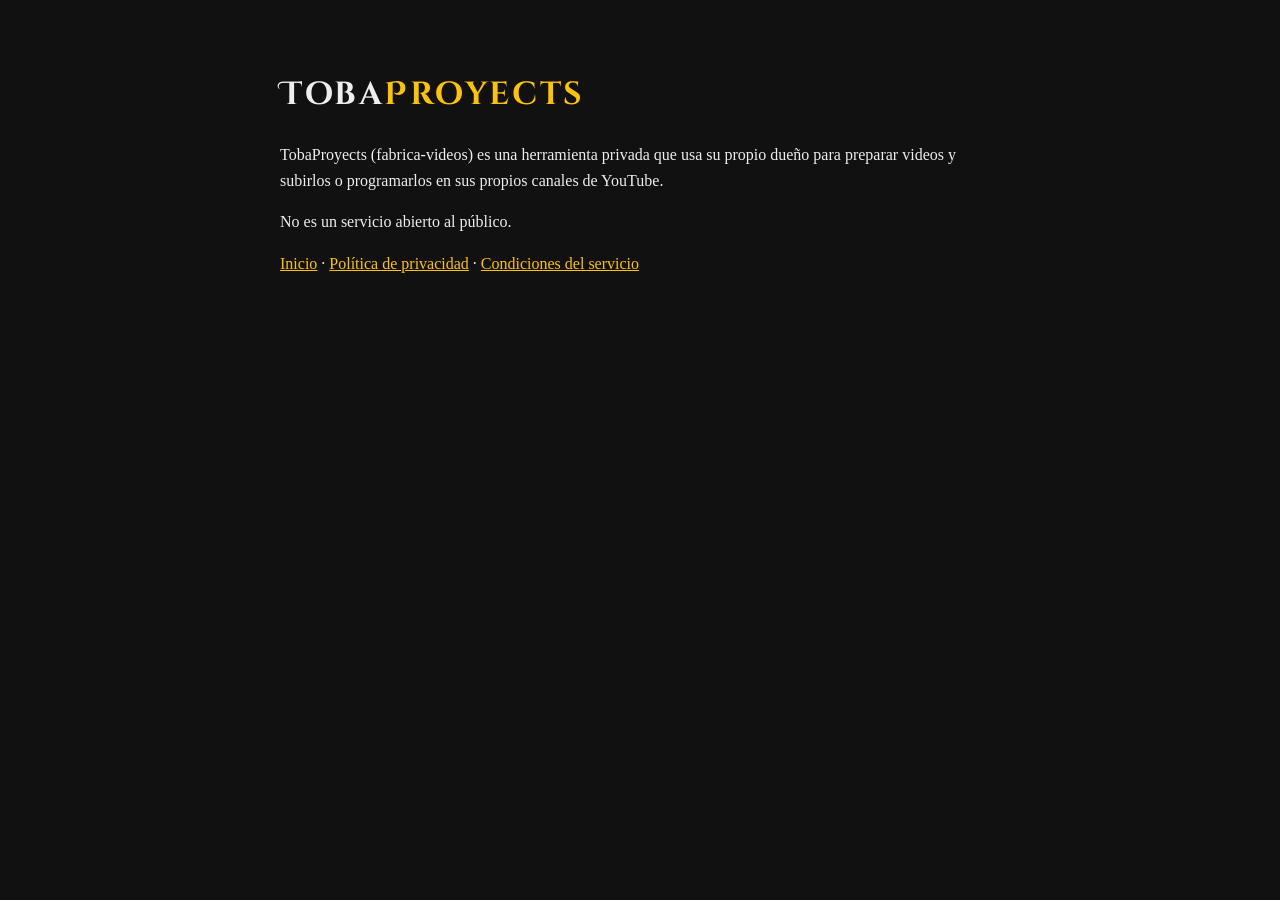
<file: index.html>
<!doctype html><html lang="es"><head><meta charset="utf-8"><meta name="viewport" content="width=device-width,initial-scale=1">
<title>Inicio · TobaProyects</title><link href="https://fonts.googleapis.com/css2?family=Cinzel+Decorative:wght@700&display=swap" rel="stylesheet"><link rel="stylesheet" href="estilo.css"></head>
<body><main><h1>Toba<b>Proyects</b></h1><p>TobaProyects (fabrica-videos) es una herramienta privada que usa su propio dueño para preparar videos y subirlos o programarlos en sus propios canales de YouTube.</p><p>No es un servicio abierto al público.</p>
<p><a href="index.html">Inicio</a> · <a href="privacidad.html">Política de privacidad</a> · <a href="terminos.html">Condiciones del servicio</a></p></main></body></html>
</file>
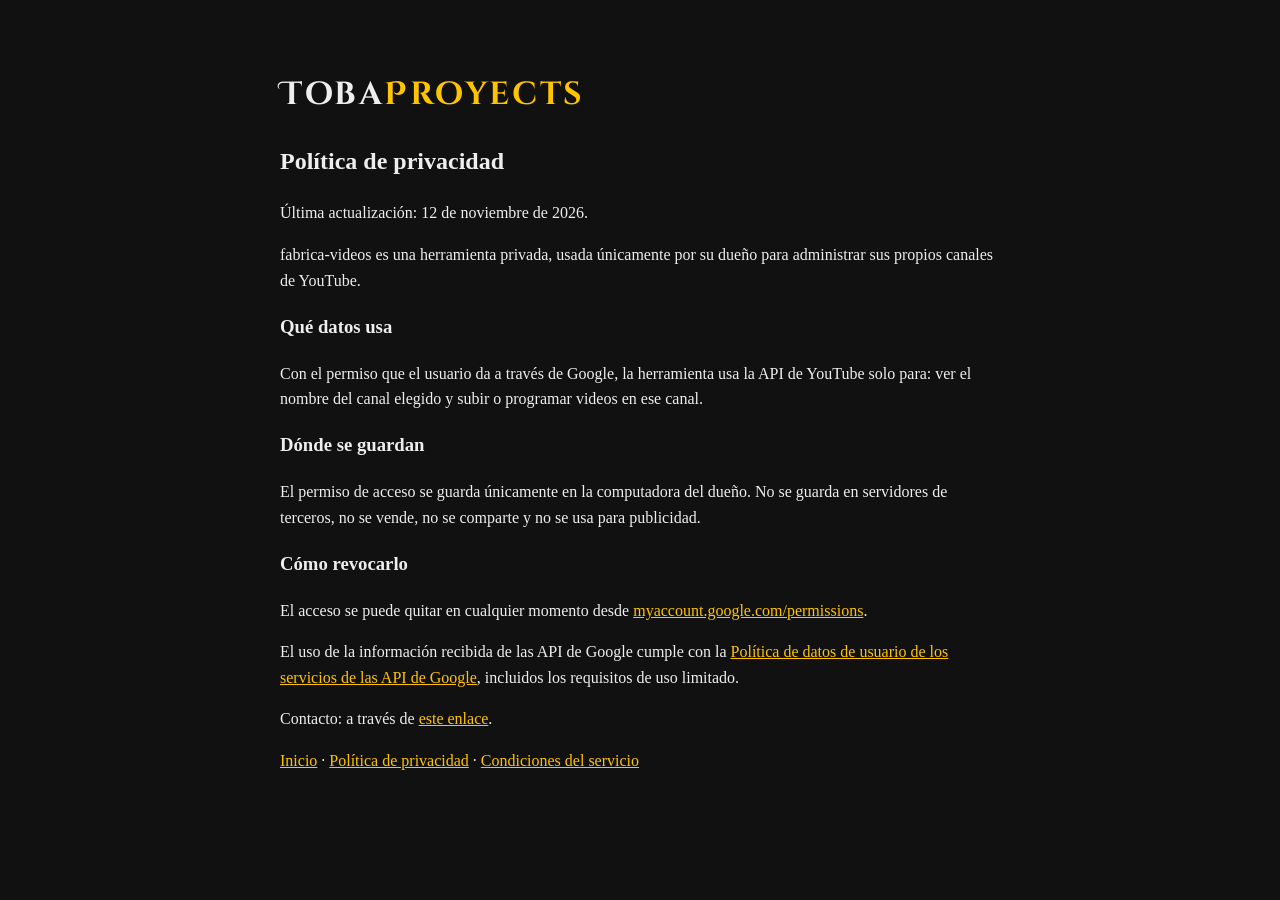
<file: privacidad.html>
<!doctype html><html lang="es"><head><meta charset="utf-8"><meta name="viewport" content="width=device-width,initial-scale=1">
<title>Política de privacidad · TobaProyects</title><link href="https://fonts.googleapis.com/css2?family=Cinzel+Decorative:wght@700&display=swap" rel="stylesheet"><link rel="stylesheet" href="estilo.css"></head>
<body><main><h1>Toba<b>Proyects</b></h1><h2>Política de privacidad</h2><p>Última actualización: 12 de noviembre de 2026.</p><p>fabrica-videos es una herramienta privada, usada únicamente por su dueño para administrar sus propios canales de YouTube.</p><h3>Qué datos usa</h3><p>Con el permiso que el usuario da a través de Google, la herramienta usa la API de YouTube solo para: ver el nombre del canal elegido y subir o programar videos en ese canal.</p><h3>Dónde se guardan</h3><p>El permiso de acceso se guarda únicamente en la computadora del dueño. No se guarda en servidores de terceros, no se vende, no se comparte y no se usa para publicidad.</p><h3>Cómo revocarlo</h3><p>El acceso se puede quitar en cualquier momento desde <a href='https://myaccount.google.com/permissions'>myaccount.google.com/permissions</a>.</p><p>El uso de la información recibida de las API de Google cumple con la <a href='https://developers.google.com/terms/api-services-user-data-policy'>Política de datos de usuario de los servicios de las API de Google</a>, incluidos los requisitos de uso limitado.</p><p>Contacto: a través de <a href="https://github.com/Tobiaszx123/tobaproyects/issues">este enlace</a>.</p>
<p><a href="index.html">Inicio</a> · <a href="privacidad.html">Política de privacidad</a> · <a href="terminos.html">Condiciones del servicio</a></p></main></body></html>
</file>
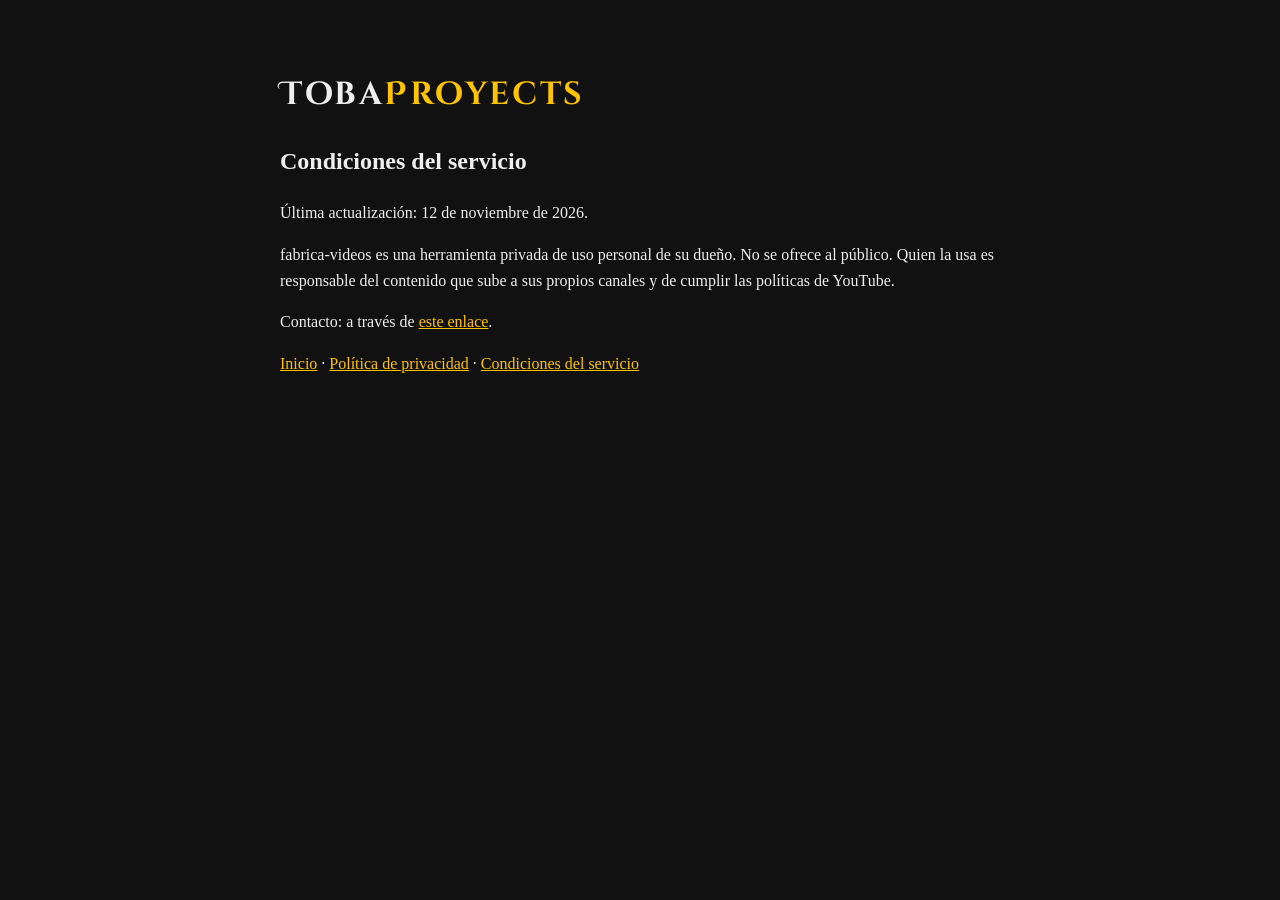
<file: terminos.html>
<!doctype html><html lang="es"><head><meta charset="utf-8"><meta name="viewport" content="width=device-width,initial-scale=1">
<title>Condiciones del servicio · TobaProyects</title><link href="https://fonts.googleapis.com/css2?family=Cinzel+Decorative:wght@700&display=swap" rel="stylesheet"><link rel="stylesheet" href="estilo.css"></head>
<body><main><h1>Toba<b>Proyects</b></h1><h2>Condiciones del servicio</h2><p>Última actualización: 12 de noviembre de 2026.</p><p>fabrica-videos es una herramienta privada de uso personal de su dueño. No se ofrece al público. Quien la usa es responsable del contenido que sube a sus propios canales y de cumplir las políticas de YouTube.</p><p>Contacto: a través de <a href="https://github.com/Tobiaszx123/tobaproyects/issues">este enlace</a>.</p>
<p><a href="index.html">Inicio</a> · <a href="privacidad.html">Política de privacidad</a> · <a href="terminos.html">Condiciones del servicio</a></p></main></body></html>
</file>
<file: estilo.css>
body{margin:0;background:#111;color:#eee;font:16px/1.6 Georgia,serif}
main{max-width:720px;margin:0 auto;padding:48px 20px}
h1{font-family:"Cinzel Decorative",Georgia,serif;letter-spacing:.08em}
h1 b{color:#FFC400}
a{color:#FFC400}
</file>
